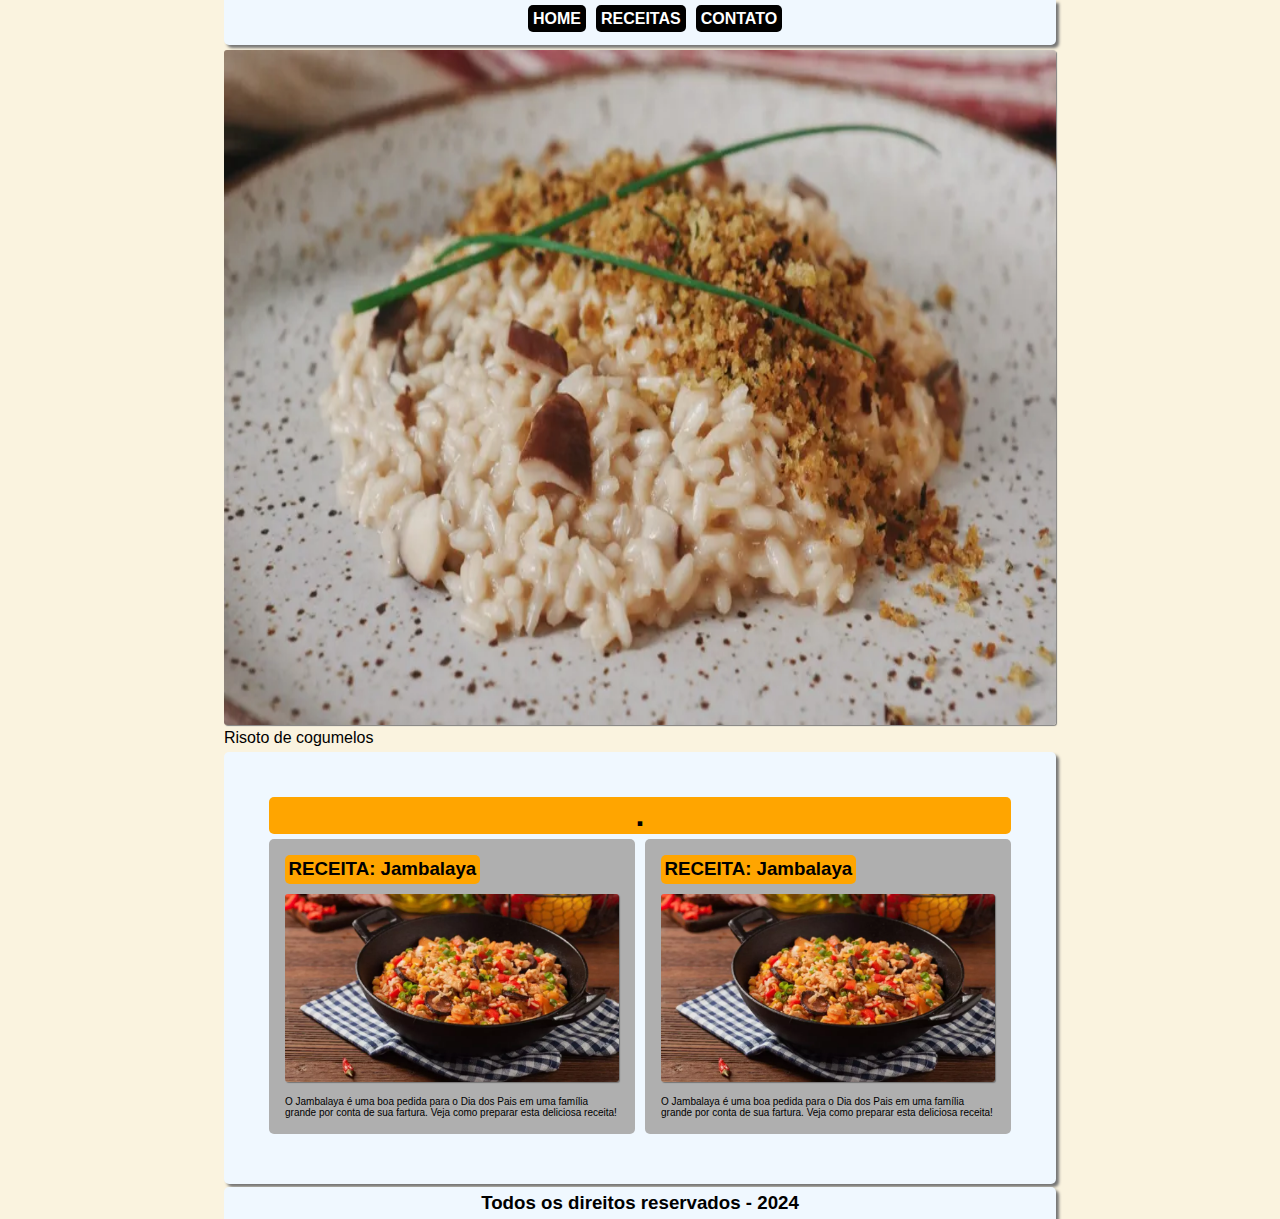
<file: index.html>
<!DOCTYPE html>
<html lang="pt-br">

<head>
    <meta charset="utf-8">
    <meta name="viewport" content="device-width=width, initial-scale=1.0">
    <title></title>
    <link rel="preconnect" href="https://fonts.googleapis.com">
    <link rel="preconnect" href="https://fonts.gstatic.com" crossorigin>
    <link
        href="https://fonts.googleapis.com/css2?family=Albert+Sans:ital,wght@0,100..900;1,100..900&family=SUSE:wght@100..800&display=swap"
        rel="stylesheet">

    <link rel="stylesheet" href="styles.css">

</head>

<body>

    <nav id="menu">
        <ul>
            <li><a href="">HOME </a></li>
            <li><a href="receitas.html">RECEITAS </a></li>
            <li><a href="contato.html">CONTATO </a></li>
            <!--<li><a href="quem_somos.html">QUEM SOMOS? </a></li>
            <li><a href="trablhe_com_a_gente.html">TRABALHE COM A GENTE </a></li>
            <li><a href="trablhe_com_a_gente.html"> LOGIN </a></li>-->
        </ul>
    </nav>
    <section id="container">
        <figure>
            <img src="assets/risoto.webp" alt="receita_de_arroz_com_cogumelos_">
            <figcaption>
                Risoto de cogumelos
            </figcaption>
        </figure>
    </section>
    <div id="conteudo">
        <h1 class="title_h"> .</h1>

        <div class="side">
            <div class="content">
                <a href="">
                    <h3 id="content_h3">RECEITA: Jambalaya</h3>
                </a>
                <img src="assets/pais.webp">

                <h4 id="h4">O Jambalaya é uma boa pedida para o Dia dos Pais em uma família grande por conta de sua
                    fartura.
                    Veja como preparar esta deliciosa receita!</h4>
            </div>

            <div class="content">
                <a href="">
                    <h3 id="content_h3">RECEITA: Jambalaya</h3>
                </a>
                <img src="assets/pais.webp">

                <h4 id="h4">O Jambalaya é uma boa pedida para o Dia dos Pais em uma família grande por conta de sua
                    fartura.
                    Veja como preparar esta deliciosa receita!</h4>
            </div>

        </div>



    </div>

    <div id="foot_bar">
        <h3> Todos os direitos reservados - 2024 </h3>
    </div>

</body>

</html>
</file>
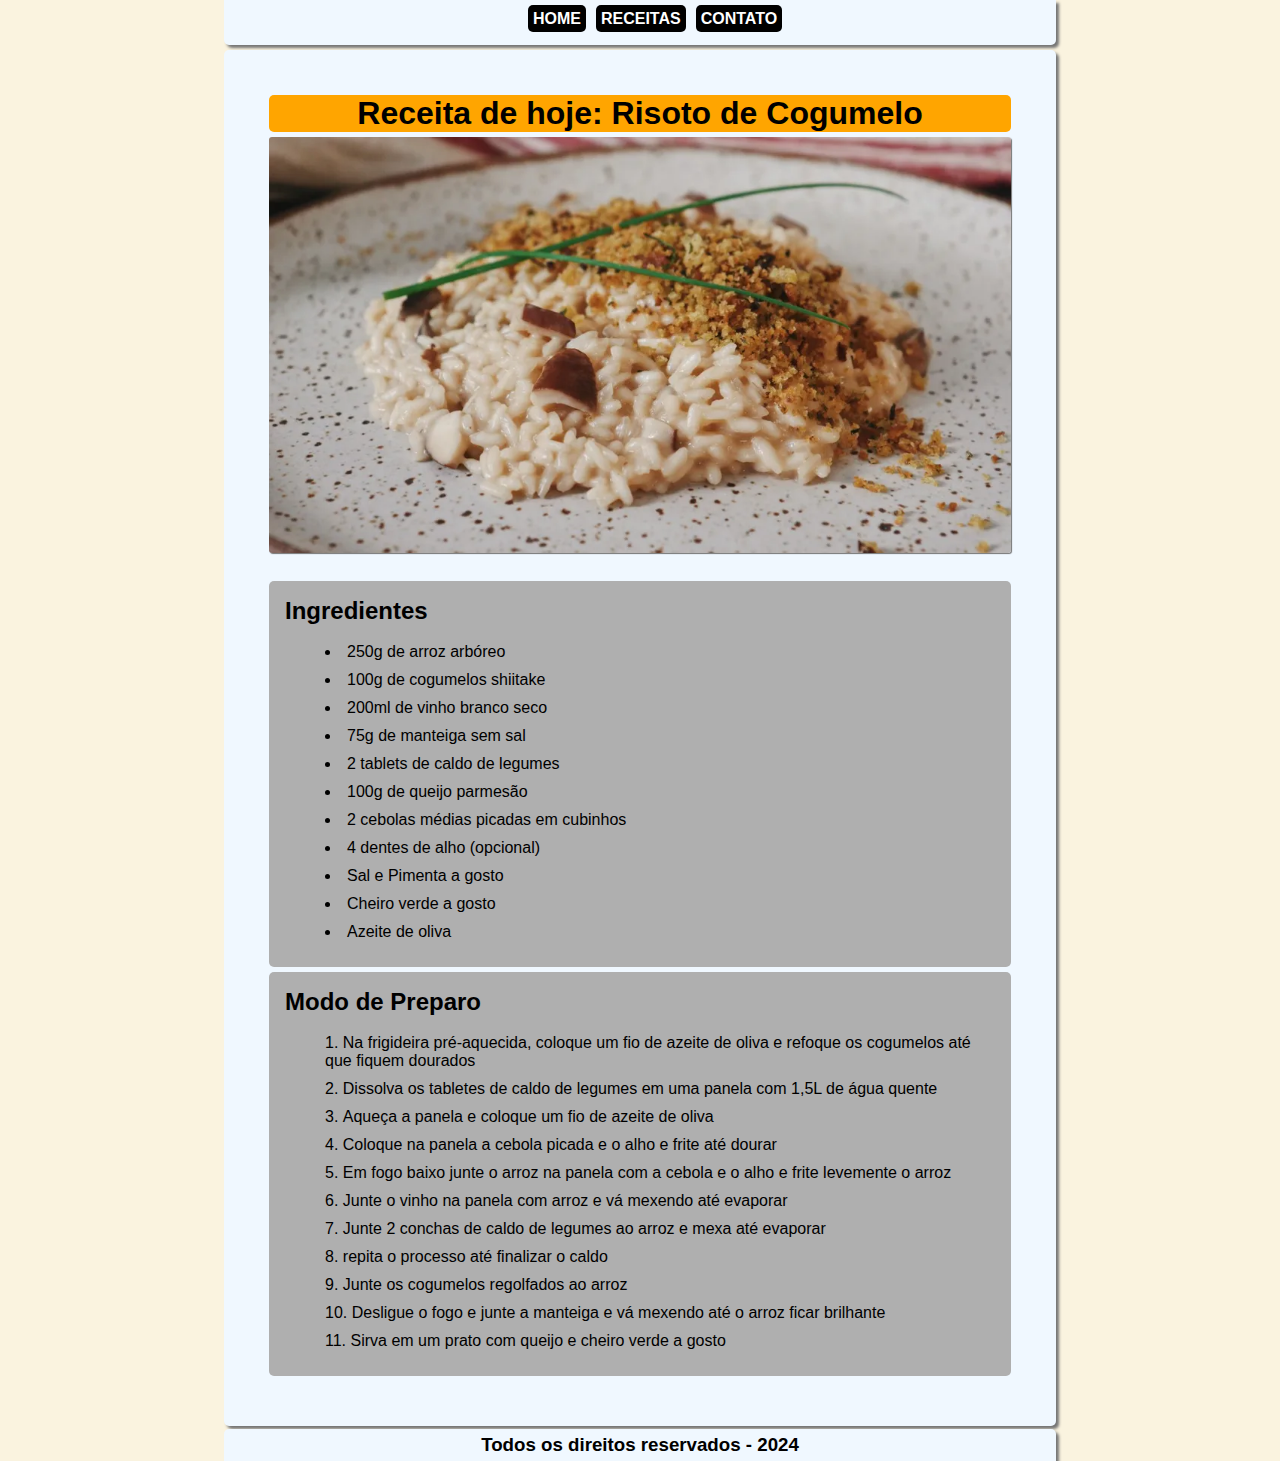
<file: pagina_inicial.html>
<!DOCTYPE html>
<html lang="pt-br">

<head>
    <meta charset="utf-8">
    <meta name="viewport" content="device-width=width, initial-scale=1.0">
    <title></title>
    <link rel="preconnect" href="https://fonts.googleapis.com">
    <link rel="preconnect" href="https://fonts.gstatic.com" crossorigin>
    <link
        href="https://fonts.googleapis.com/css2?family=Albert+Sans:ital,wght@0,100..900;1,100..900&family=SUSE:wght@100..800&display=swap"
        rel="stylesheet">

    <link rel="stylesheet" href="styles.css">

</head>

<body>



    <nav id="menu">
        <ul>
            <li><a href="">HOME </a></li>
            <li><a href="receitas.html">RECEITAS </a></li>
            <li><a href="contato.html">CONTATO </a></li>
            <!--<li><a href="quem_somos.html">QUEM SOMOS? </a></li>
            <li><a href="trablhe_com_a_gente.html">TRABALHE COM A GENTE </a></li>
            <li><a href="trablhe_com_a_gente.html"> LOGIN </a></li>-->
        </ul>
    </nav>

    <div id="conteudo">
        <h1 class="title_h"> Receita de hoje: Risoto de Cogumelo</h1>
        <img src="assets/risoto.webp" alt="risoto" width="790vw"><br>

        <!---->
        <div id="side">
            <div class="content">
                <h2>Ingredientes</h2><br>
                <ul>
                    <li>250g de arroz arbóreo</li>
                    <li>100g de cogumelos shiitake </li>
                    <li>200ml de vinho branco seco</li>
                    <li>75g de manteiga sem sal</li>
                    <li>2 tablets de caldo de legumes</li>
                    <li>100g de queijo parmesão</li>
                    <li>2 cebolas médias picadas em cubinhos</li>
                    <li>4 dentes de alho (opcional)</li>
                    <li>Sal e Pimenta a gosto</li>
                    <li>Cheiro verde a gosto</li>
                    <li>Azeite de oliva</li>

                </ul>
            </div>

            <div class="content">
                <h2>Modo de Preparo</h2><br>
                <ol>
                    <li>Na frigideira pré-aquecida,
                        coloque um fio de azeite de oliva e refoque os cogumelos até que fiquem
                        dourados</li>
                    <li>Dissolva os tabletes de caldo de legumes em uma panela com 1,5L de água quente</li>
                    <li>Aqueça a panela e coloque um fio de azeite de oliva</li>
                    <li>Coloque na panela a cebola picada e o alho e frite até dourar</li>
                    <li>Em fogo baixo junte o arroz na panela com a cebola e o alho e frite levemente o arroz </li>
                    <li>Junte o vinho na panela com arroz e vá mexendo até evaporar</li>
                    <li>Junte 2 conchas de caldo de legumes ao arroz e mexa até evaporar</li>
                    <li>repita o processo até finalizar o caldo</li>
                    <li>Junte os cogumelos regolfados ao arroz</li>
                    <li> Desligue o fogo e junte a manteiga e vá mexendo até o arroz ficar brilhante</li>
                    <li>Sirva em um prato com queijo e cheiro verde a gosto</li>
                </ol>
            </div>
        </div>

    </div>

    <div id="foot_bar">
        <h3> Todos os direitos reservados - 2024 </h3>
    </div>

</body>

</html>
</file>
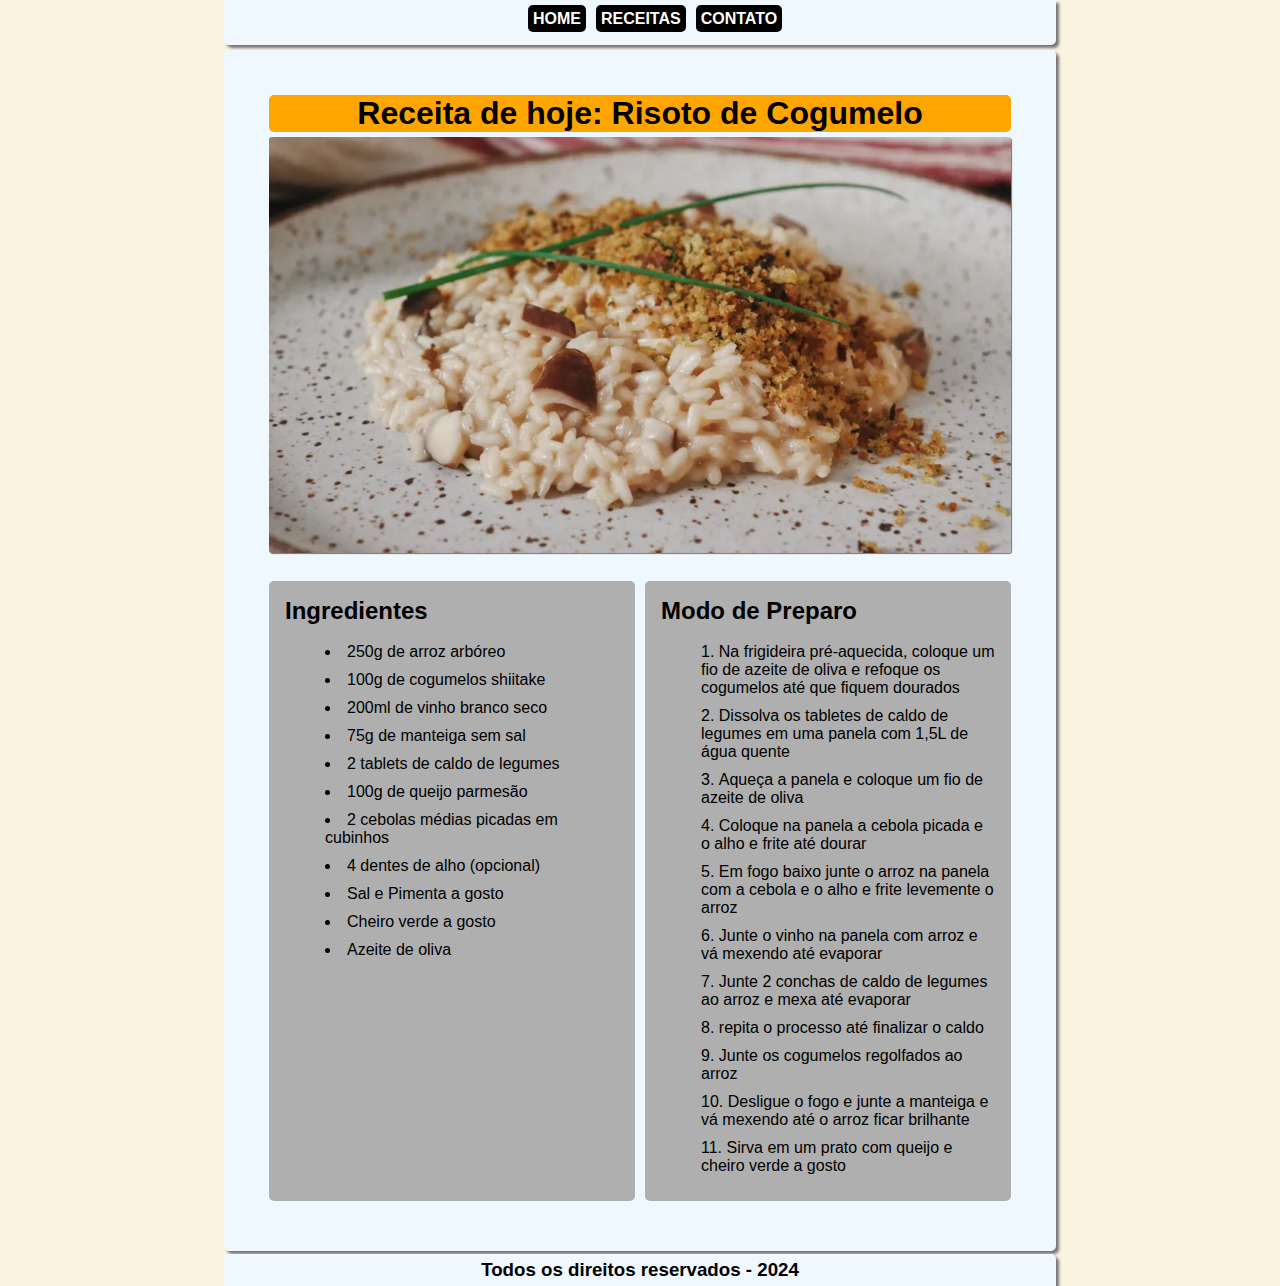
<file: receita.html>
<!DOCTYPE html>
<html lang="pt-br">

<head>
    <meta charset="utf-8">
    <meta name="viewport" content="device-width=width, initial-scale=1.0">
    <title></title>
    <link rel="preconnect" href="https://fonts.googleapis.com">
    <link rel="preconnect" href="https://fonts.gstatic.com" crossorigin>
    <link
        href="https://fonts.googleapis.com/css2?family=Albert+Sans:ital,wght@0,100..900;1,100..900&family=SUSE:wght@100..800&display=swap"
        rel="stylesheet">

    <link rel="stylesheet" href="styles.css">

</head>

<body>

    <nav id="menu">
        <ul>

            <li><a href="index.html">HOME </a></li>
            <li><a href="receitas.html">RECEITAS </a></li>
            <li><a href="contato.html">CONTATO </a></li>
            <!--<li><a href="quem_somos.html">QUEM SOMOS? </a></li>
            <li><a href="trablhe_com_a_gente.html">TRABALHE COM A GENTE </a></li>
            <li><a href="trablhe_com_a_gente.html"> LOGIN </a></li>-->
        </ul>
    </nav>

    <div id="conteudo">
        <h1 class="title_h"> Receita de hoje: Risoto de Cogumelo</h1>
        <img src="assets/risoto.webp" alt="risoto" width="790vw"><br>

        <!---->
        <div class="side">
            <div class="content">
                <h2>Ingredientes</h2><br>
                <ul>
                    <li>250g de arroz arbóreo</li>
                    <li>100g de cogumelos shiitake </li>
                    <li>200ml de vinho branco seco</li>
                    <li>75g de manteiga sem sal</li>
                    <li>2 tablets de caldo de legumes</li>
                    <li>100g de queijo parmesão</li>
                    <li>2 cebolas médias picadas em cubinhos</li>
                    <li>4 dentes de alho (opcional)</li>
                    <li>Sal e Pimenta a gosto</li>
                    <li>Cheiro verde a gosto</li>
                    <li>Azeite de oliva</li>

                </ul>
            </div>

            <div class="content">
                <h2>Modo de Preparo</h2><br>
                <ol>
                    <li>Na frigideira pré-aquecida,
                        coloque um fio de azeite de oliva e refoque os cogumelos até que fiquem
                        dourados</li>
                    <li>Dissolva os tabletes de caldo de legumes em uma panela com 1,5L de água quente</li>
                    <li>Aqueça a panela e coloque um fio de azeite de oliva</li>
                    <li>Coloque na panela a cebola picada e o alho e frite até dourar</li>
                    <li>Em fogo baixo junte o arroz na panela com a cebola e o alho e frite levemente o arroz </li>
                    <li>Junte o vinho na panela com arroz e vá mexendo até evaporar</li>
                    <li>Junte 2 conchas de caldo de legumes ao arroz e mexa até evaporar</li>
                    <li>repita o processo até finalizar o caldo</li>
                    <li>Junte os cogumelos regolfados ao arroz</li>
                    <li> Desligue o fogo e junte a manteiga e vá mexendo até o arroz ficar brilhante</li>
                    <li>Sirva em um prato com queijo e cheiro verde a gosto</li>
                </ol>
            </div>
        </div>

    </div>

    <div id="foot_bar">
        <h3> Todos os direitos reservados - 2024 </h3>
    </div>

</body>

</html>
</file>
<file: styles.css>
/* RESET global */
*,
*::before,
*::after {
    box-sizing: border-box;
}

* {
    margin: 0;
}

body,
h1,
h2,
h3,
h4,
p,
figure,
blockquote,
dl,
dd {
    margin-block-end: 0;
}

/* formatação corpo da página */
body {
    font-family: 'Albert-sans', Arial, Helvetica, sans-serif;
    height: auto;
    max-width: 65vw;
    width: 65vw;
    background-color: rgb(250, 243, 223);
    margin: 0 auto;

}


/* formatação dos links */


#container {

    width: 100%;
    height: auto;
    align-items: center;
    margin-top: 5px;
    margin-bottom: 5px;
    display: flex;
    flex-direction: column;

}

#container img {

    box-shadow: 1px 1px 1px gray;
    border-radius: 3px;
    max-width: 100vw;
    width: 100%;
    height: 75vh;
}

#conteudo a {
    background-color: orange;
    color: rgb(0, 0, 0);
    padding: 0.215rem;
    border-radius: 0.313rem;
    text-decoration: none;
    font-weight: 550;
    display: inline-flex;
    align-items: center;
    justify-content: center;
    max-width: 100%;
    height: auto;
    transition: background-color 0.7s, color 0.7s;
    margin-bottom: 10px;
}

#conteudo a:hover {
    background-color: rgb(175, 175, 175);
    color: black;
    cursor: pointer;
}

#menu a {

    background-color: rgb(0, 0, 0);
    color: rgb(255, 255, 255);
    padding: 0.313rem;
    border-radius: 0.313rem;
    text-decoration: none;
    font-weight: 550;
    width: 900vw;
    margin-right: 10px;

    &:hover {

        transition: 0.7s;
        background-color: aliceblue;
        color: black;
        cursor: pointer;
    }
}

#h4 {
    font-size: 10px;
    font-family: Arial, Helvetica, sans-serif;
    font-weight: 100;
    text-align: left;
}


/*formatação menu de navegação */

#menu ul {
    display: flex;
    justify-content: space-around;
}


#menu ul li {
    list-style: none;

}

#menu {
    display: flex;
    margin-bottom: 5px;
    background-color: aliceblue;
    border-radius: 5px;
    width: 65vw;
    height: 45px;
    padding: 0.625rem;
    border-radius: 0px 0px 5px 5px;
    box-shadow: 3px 3px 3px rgb(117, 117, 117);
    justify-content: space-around;

}




/* formatação da imagem da página */
#conteudo img {

    width: 100%;
    border-radius: 3px;
    margin-bottom: 10px;
    box-shadow: 1px 1px 1px rgb(117, 117, 117);
}

/* formatação conteudo página toda*/

#conteudo {

    width: 100%;
    height: auto;
    display: flex;
    flex-direction: column;
    justify-content: center;
    background-color: aliceblue;
    border-radius: 5px;
    padding: 45px;
    box-shadow: 3px 3px 3px rgb(117, 117, 117);
    margin-bottom: 3px;
}

/* formatação h1 titulo da receita */
.title_h {
    text-align: center;
    background-color: orange;
    border-radius: 5px;
    margin-bottom: 5px;
}


/*formatação das divs horizontais */
.content {

    background-color: rgb(175, 175, 175);
    padding: 1rem;
    margin-bottom: 5px;
    border-radius: 5px;

}

.content ol li {
    list-style-type: decimal;
    list-style-position: inside;
    margin-bottom: 10px;
    width: 100%;

}

.content ul li {
    list-style-position: inside;
    margin-bottom: 10px;
}

/*formatação das divs de ingredientes e modo de preparo */

.side a {
    align-items: center;
    display: flex;
}

.side {
    display: grid;
    grid-template-columns: repeat(auto-fit, minmax(100px, 1fr));
    gap: 10px;
}

#foot_bar {

    background-color: aliceblue;
    text-align: center;
    padding: 5px;
    box-shadow: 3px 3px 3px rgb(117, 117, 117);
    border-radius: 0.313rem 0.313rem 0 0;
}


@media only screen and (max-width: 830px) {
    body {
        width: 100vw;
        height: 100vw;
    }

    h1 {
        text-align: center;
        font-size: 15px;
        padding: 5px;
    }

    h2 {
        text-align: center;
        font-size: 10px;
    }

    ol li {
        padding: 2%;
    }

    .content {

        font-size: 16px;

    }

    a li {
        width: 65vw;
        height: 65vw;
    }

    #menu {
        justify-content: center;
        display: flex;
        flex-direction: column;
        align-items: center;
        width: 75vw;
    }

    h2 {
        font-size: 16px;
    }

    .side ul li {
        font-size: 10px;
    }

    .side ol li {
        font-size: 10px;
    }

    #conteudo {
        flex-direction: column;
        display: flex;
        width: 75vw;
        padding: 10px;
    }

    #menu ul {
        display: flex;
        flex-direction: row;
        text-align: left;
    }

    .side {
        width: 70vw;
        align-self: center;
    }

    #foot_bar {
        width: 75vw;
        font-size: 10px;
    }
}
</file>
